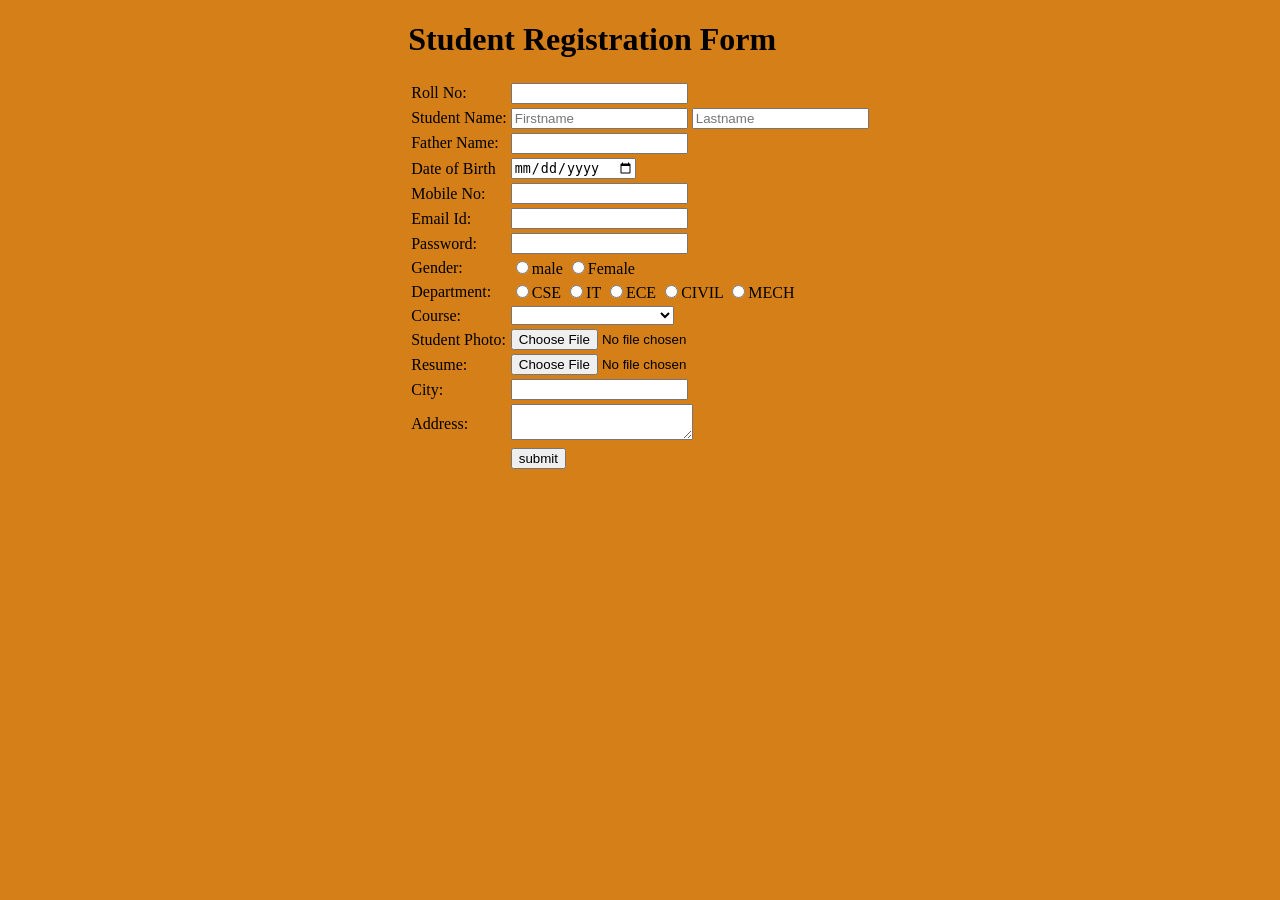
<file: index.html>
<!doctype html>
<html>
    <head>
        <title>
            Student Registration Form      
        </title>
        <link rel="stylesheet" href="index_external.css">
    </head>
    <body>
       
        <form action="success.html">
        <table>
             <h1>Student Registration Form</h1>
            <tr>
        <td>Roll No:</td>
        <td>
        <input type="Text" name="Roll" required></td></tr>
       <tr>
        <td>Student Name:</td>
         <td>
        <input type="text" name="fname" placeholder="Firstname" required>
        <input type="text" name="lname" placeholder="Lastname" required></td></tr>
        <tr>
            <td>Father Name:</td>
            <td>
                <input type="text" name="Father"required>
            </td>
        </tr>
        <tr>
            <td>Date of Birth</td>
            <td>
                
                <input type="date" name="dob"required>
            </td>
        </tr>
        <tr>
            <td>Mobile No:</td>
            <td>
                
                <input type="tel" name="Mobile" required>
            </td>
        </tr>
        <tr>
            <td>Email Id:</td>
            <td>
                
                <input type="email" name="Email"required>
            </td>
        </tr>
        <tr>
            <td>Password:</td>
            <td>
            
                <input type="password" name="password"required>
            </td>
        </tr>
        <tr>
            <td>Gender:</td>
            <td>
        
                <input type="radio" value="male" Name="Gender" required>male
                <input type="radio" value="Female" Name="Gender"required>Female
            </td>
        </tr>
        <tr>
            <td>Department:</td>
            <td>
                
                <input type="radio" value="CSD" Name="Department"required>CSE
                <input type="radio" value="IT" Name="Department"required>IT
                <input type="radio" value="ECE" Name="Department"required>ECE
                <input type="radio" value="CIVIL" Name="Department"required>CIVIL
                <input type="radio" value="MECH"Name="Department"required>MECH

            </td>
        </tr>
        <tr>
            <td>Course:</td>
            <td>
                
                <select course="Dropdown"required>
                    <option value=""select course></option>
                    <option value="Python">Python</option>
                    <option value="C Language">C Language</option>
                    <option value="Java">Java</option>
                    <option value="Full Stack Development">Full Stack Development</option>

                </select>
            </td>
        </tr>
        <tr>
            <td>Student Photo:</td>
            <td>
                
                <input type="file"  name="Photo" accept="image/*"required> 
            </td>
        </tr>
        <tr>
            <td>Resume:</td>
            <td>
                
                <input type="file" name="Resume" accept=".pdf"required>
            </td>
        </tr>
        <tr>
            <td>City:</td>
            <td>
        
                <input type="text" name="City"required>
            </td>
        </tr>
        <tr>
            <td>Address:</td>
            <td>
                
                <textarea rows="2" coloums="2"required></textarea>
            </td>
        </tr>
        <tr>
            <td></td>
            <td>
                <button type="submit">submit</button>
            </td>
        </tr>
    </tr>

        </table>
        </form>

    </body>
</html>
</file>
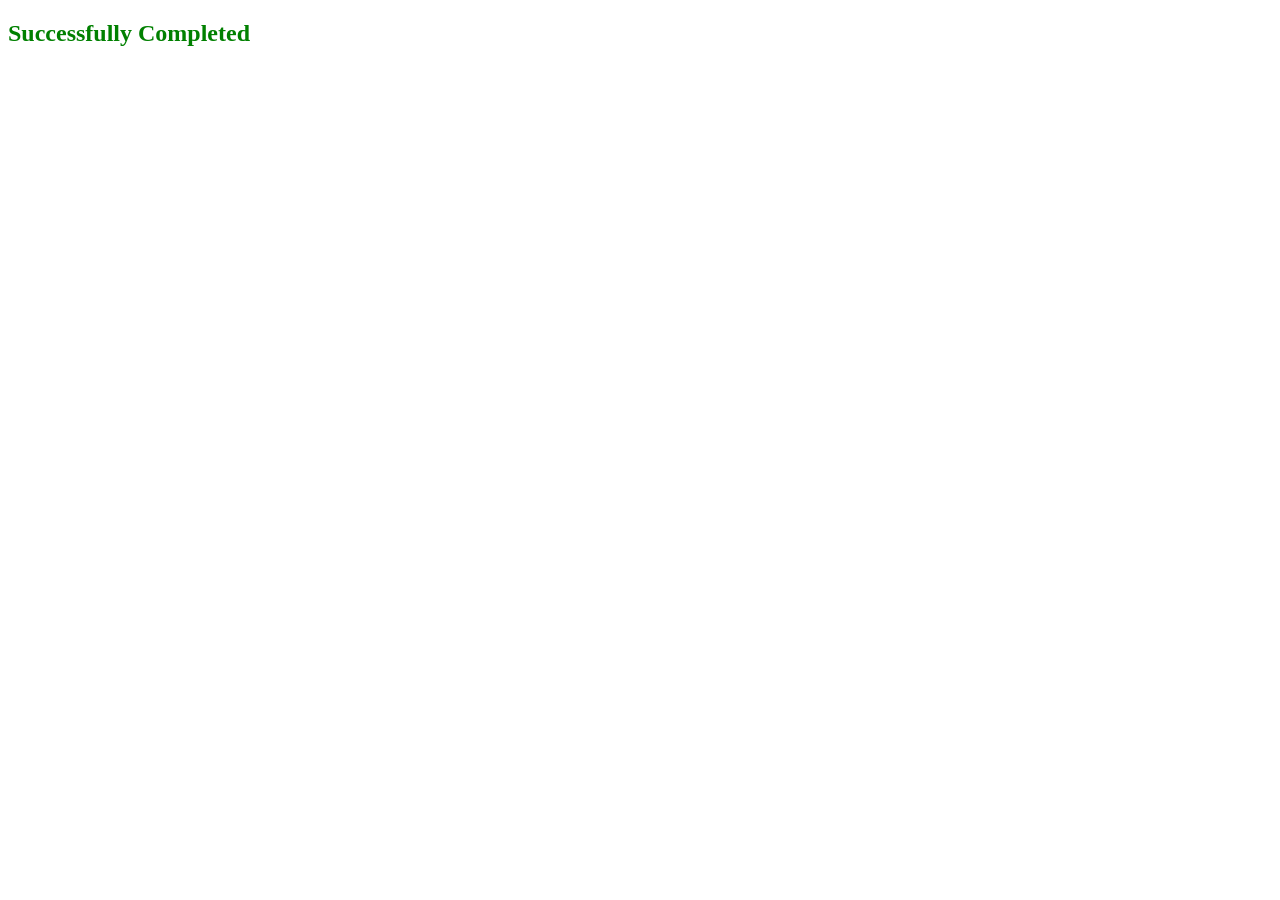
<file: success.html>
<!doctype html>
<html>
    <head>
        <title>Succesfully</title>
    </head>
    <body>
        <h2 Style="color:green;">
            Successfully Completed
        </h2>
    </body>
</html>
</file>
<file: index_external.css>
body{
    background-color: rgb(212, 127, 23);
    margin:0px;
    display:flex;
    flex-wrap: wrap;
    align-content: center; 
    justify-content: center;

    
    
}
</file>
